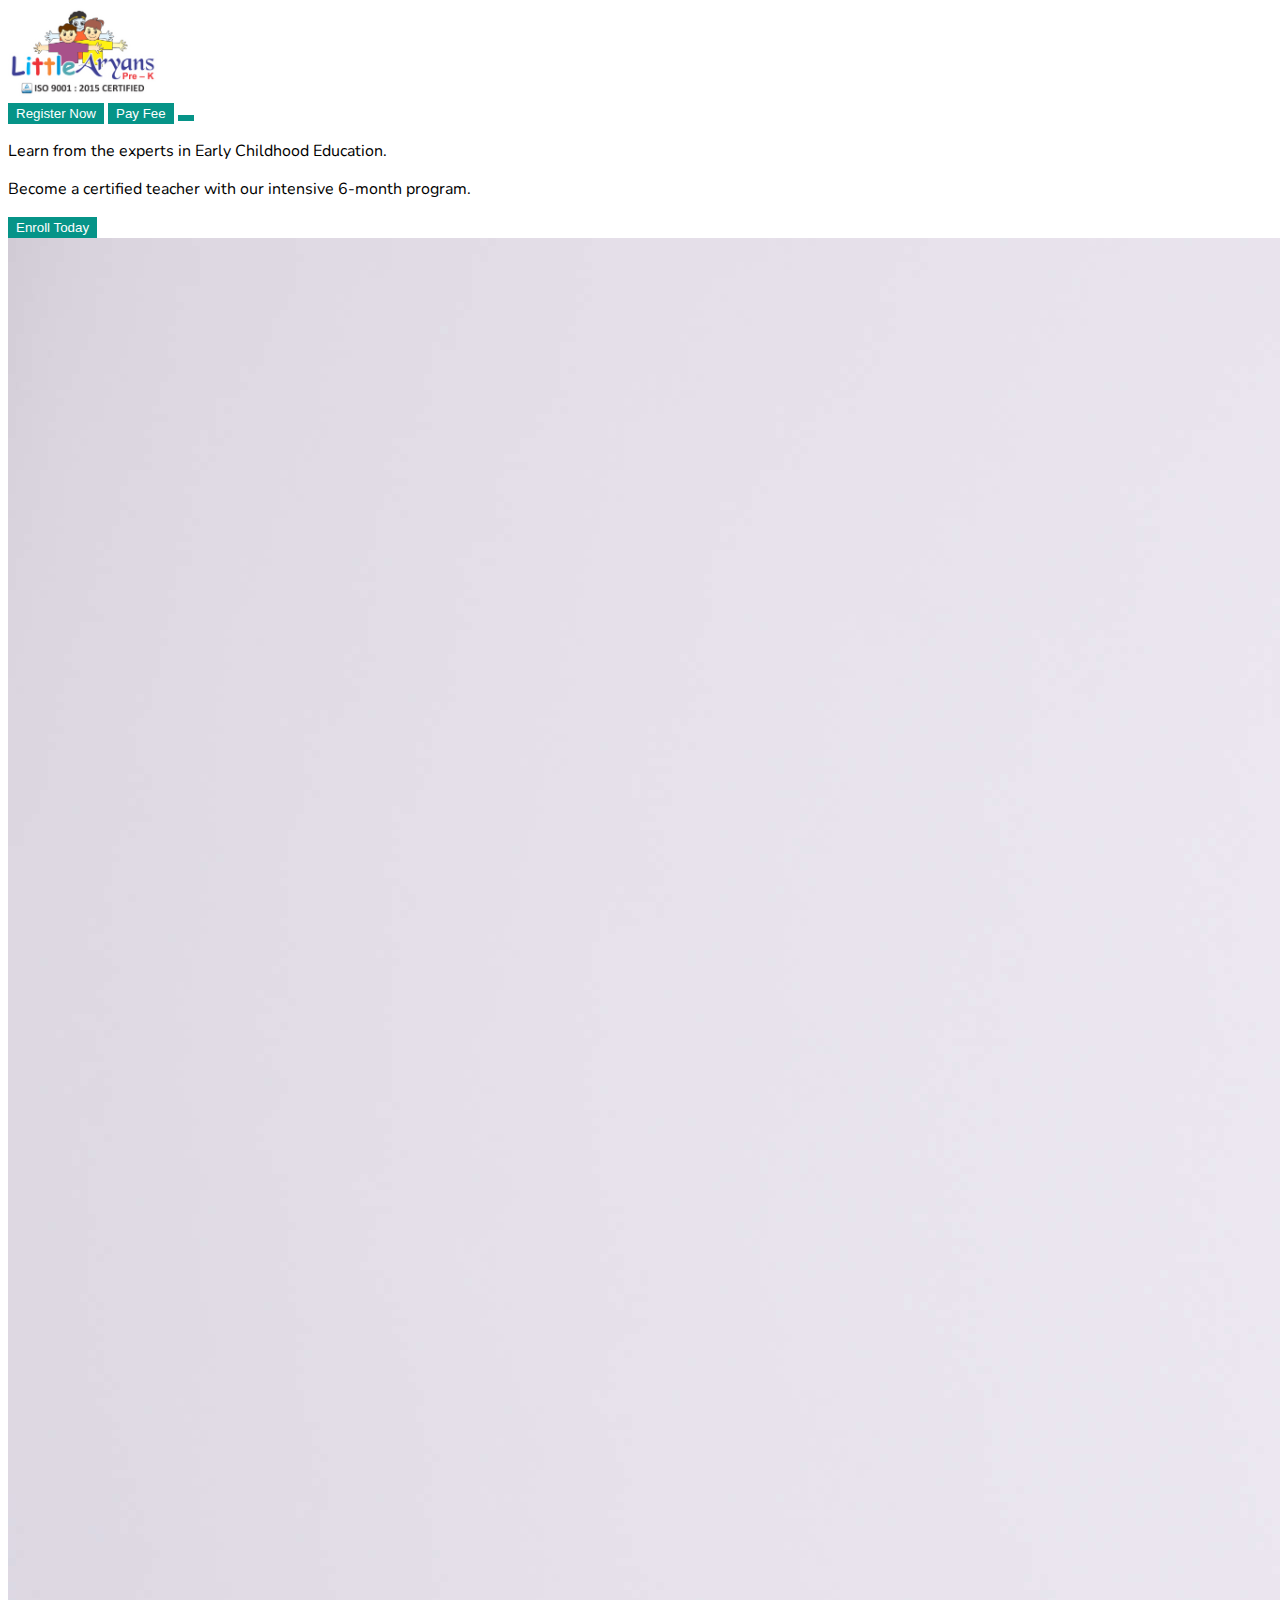
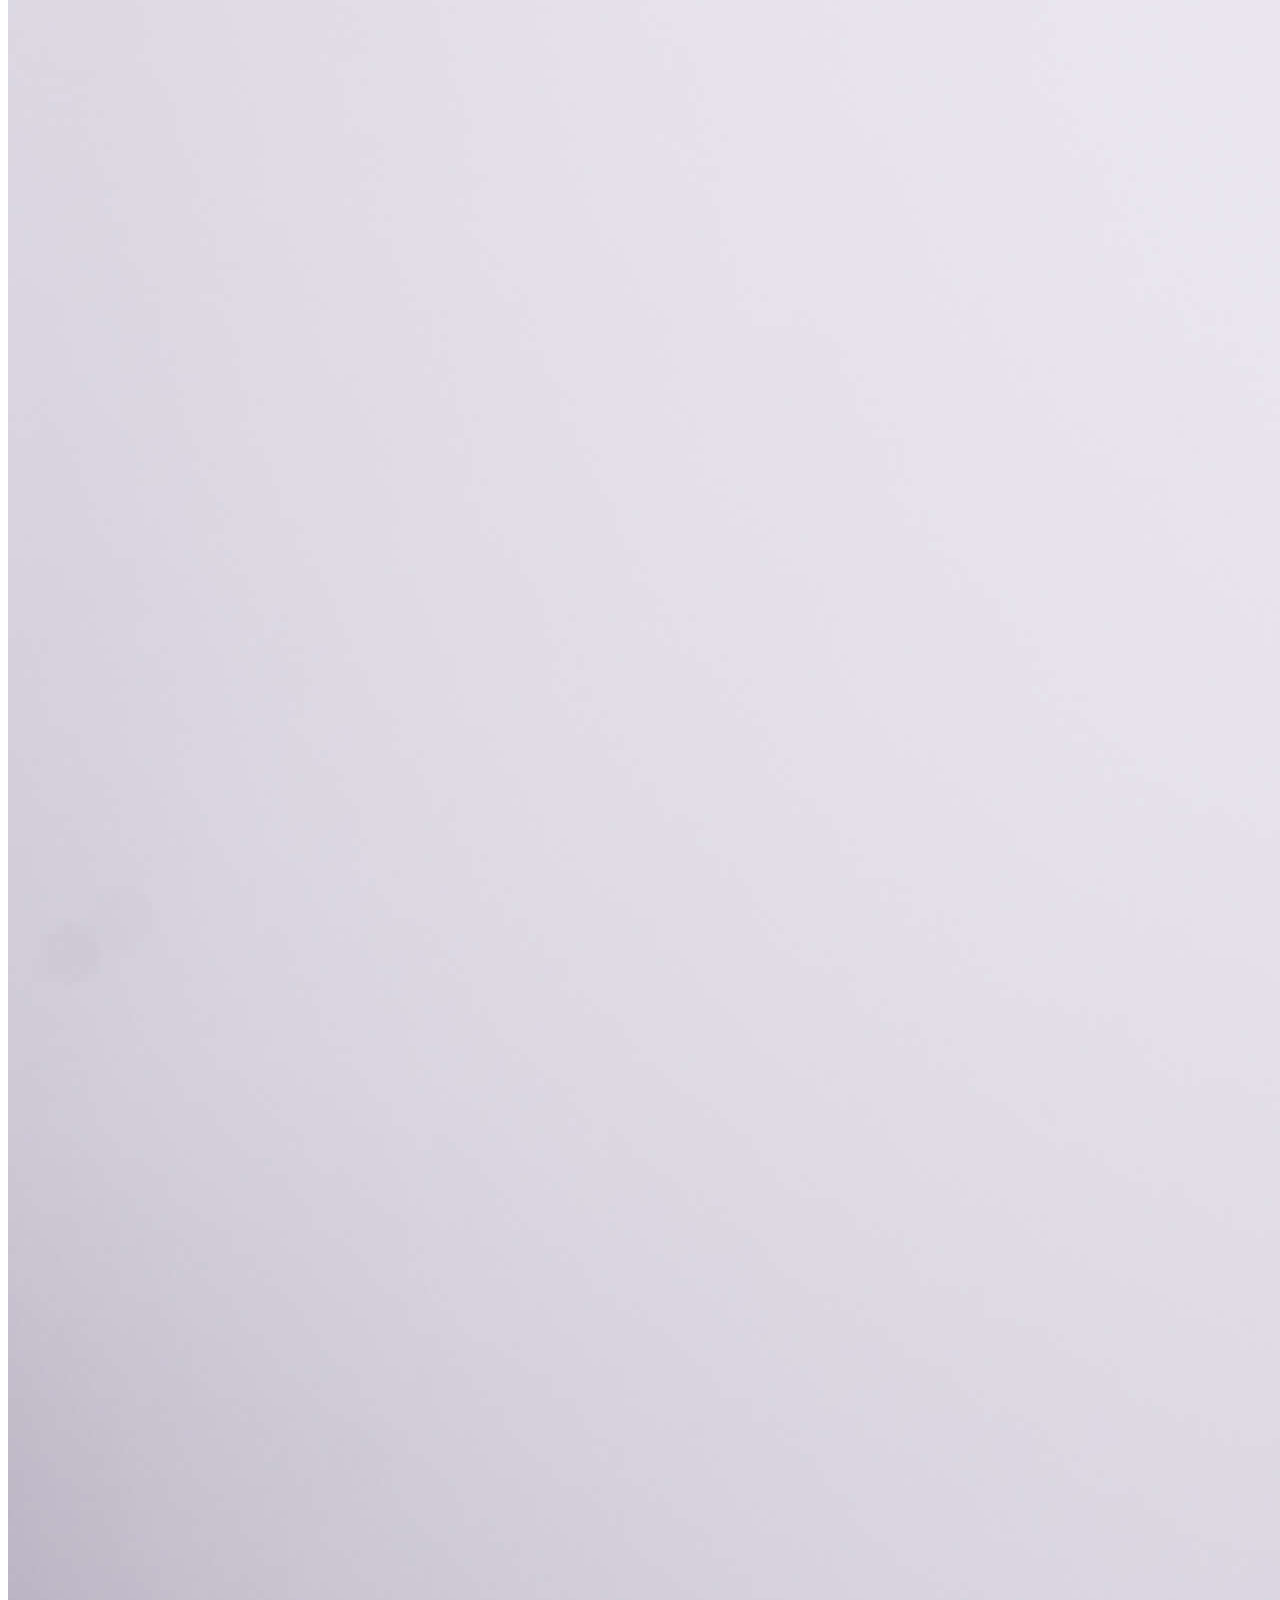
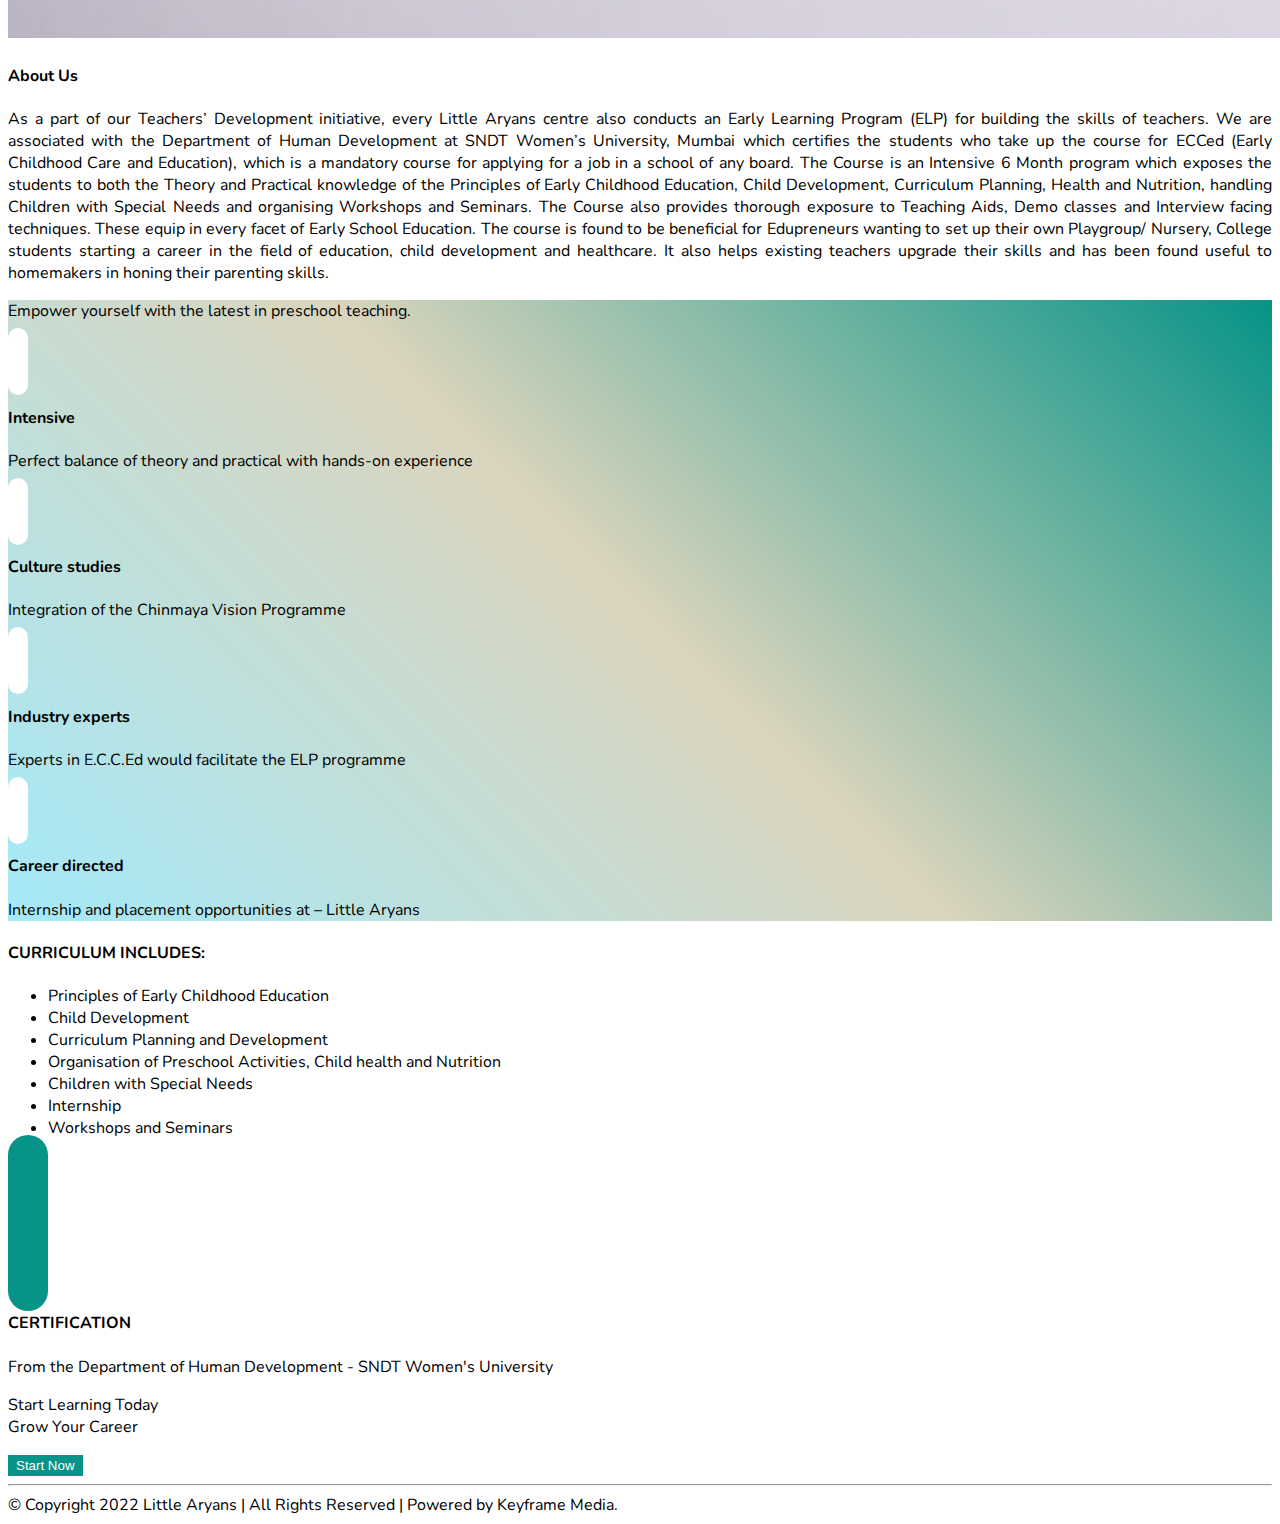
<file: index.html>
<!DOCTYPE html>
<html lang="en">

<head>
    <meta charset="UTF-8">
    <meta http-equiv="X-UA-Compatible" content="IE=edge">
    <meta name="viewport" content="width=device-width, initial-scale=1.0">
    <!--Nunito Font Google -->
    <link rel="preconnect" href="https://fonts.googleapis.com">
    <link rel="preconnect" href="https://fonts.gstatic.com" crossorigin>
    <link href="https://fonts.googleapis.com/css2?family=Nunito:wght@300;400;500;600;700&display=swap" rel="stylesheet">
    <!--Bootstrap-->
    <link href="https://cdn.jsdelivr.net/npm/bootstrap@5.2.0/dist/css/bootstrap.min.css" rel="stylesheet"
        integrity="sha384-gH2yIJqKdNHPEq0n4Mqa/HGKIhSkIHeL5AyhkYV8i59U5AR6csBvApHHNl/vI1Bx" crossorigin="anonymous">
    <!--Custom CSS-->
    <link href="./styles/custom.css" rel="stylesheet">
    <!--LineIcons-->
    <link href="https://cdn.lineicons.com/3.0/lineicons.css" rel="stylesheet">
    <!--Title-->
    <title>ELP - AryaGlobal Research and Training Institute</title>
    <!--JS-->
    <script src="./script.js"></script>
</head>

<body>
    <div class="container-lg">

        <nav class="navbar navbar-expand-md">
            <div class="container-fluid ">
                <a class="navbar-brand " href="./index.html">
                    <img src="./images/little-aryans-elp.png" alt="Little Aryans" width="150">
                </a>
                <div class="d-flex justify-content-end">
                    <a href="./registration.html" class="order-md-2"> <button type="button"
                            class="btn buttonbg mx-2 ">Register
                            Now</button></a>

                    <a href="./pay.html" class="order-md-2"> <button type="button" class="btn buttonbg mx-2 ">Pay
                            Fee</button></a>

                    <a href="./index.html" class="order-md-2"> <button type="button" class="btn buttonbg mx-2 ">
                            <i class="lni lni-home"></i></button></a>

                </div>
            </div>
        </nav>

        <section>
            <div class="row d-flex align-items-center m-2 m-sm-5">
                <div class="mt-4 mt-sm-0 col-md-6">
                    <p class="fw-bold display-6 display-sm-4">Learn from the experts in Early Childhood Education.</p>
                    <p>Become a certified teacher with our intensive 6-month program.</p>
                    <a href="./registration.html"> <button type="button" class="btn buttonbg my-2">Enroll
                            Today</button></a>
                </div>

                <div class="col-md-6 d-flex justify-content-center mt-4 mt-sm-0">
                    <img src="./images/HeroSection.jpg" class="img-fluid rounded-5" alt="ELP Slide">
                </div>
            </div>
        </section>

        <section>
            <div class="row m-2 m-sm-5 ">
                <h4 class="fw-bold mt-4 mt-sm-0">About Us</h4>
                <p style="text-align: justify;">
                    As a part of our Teachers’ Development initiative, every Little Aryans centre also conducts an Early
                    Learning Program (ELP) for building the skills of teachers. We are associated with the Department of
                    Human Development at SNDT Women’s University, Mumbai which certifies the students who take up the
                    course for ECCed (Early Childhood Care and Education), which is a mandatory course for applying for
                    a job in a school of any board.
                    The Course is an Intensive 6 Month program which exposes the students to both the Theory and
                    Practical knowledge of the Principles of Early Childhood Education, Child Development, Curriculum
                    Planning, Health and Nutrition, handling Children with Special Needs and organising Workshops and
                    Seminars.
                    The Course also provides thorough exposure to Teaching Aids, Demo classes and Interview facing
                    techniques. These equip in every facet of Early School Education. The course is found to be
                    beneficial for Edupreneurs wanting to set up their own Playgroup/ Nursery, College students starting
                    a career in the field of education, child development and healthcare. It also helps existing
                    teachers upgrade their skills and has been found useful to homemakers in honing their parenting
                    skills.

                </p>
            </div>
        </section>

        <section class="boxgradient rounded-5">
            <div class="row d-flex align-items-center py-4 mx-3 my-5 mx-sm-5 my-sm-5 ">

                <div class="col-md-6 d-flex justify-content-center mt-4 mt-sm-0">
                    <p class="fw-bold display-6 display-sm-4">Empower yourself with the latest in preschool teaching.
                    </p>
                </div>

                <div class="col-md-6">

                    <div class="row">

                        <div class="col-md-6 text-center px-3 pt-2 px-sm-5 pt-sm-5">
                            <i class="lni lni-basketball icon mb-2"></i>
                            <h4 class="fw-bold">Intensive</h4>
                            <p>Perfect balance of theory and practical with hands-on experience</p>
                        </div>

                        <div class="col-md-6 text-center px-3 pt-2 px-sm-5 pt-sm-5">
                            <i class="lni lni-book icon mb-2"></i>
                            <h4 class="fw-bold">Culture studies</h4>
                            <p>Integration of the Chinmaya Vision Programme</p>
                        </div>

                    </div>

                    <div class="row">

                        <div class="col-md-6 text-center px-3 pt-2 px-sm-5 pt-sm-5">
                            <i class="lni lni-user icon mb-2"></i>
                            <h4 class="fw-bold">Industry experts</h4>
                            <p>Experts in E.C.C.Ed would facilitate the ELP programme</p>
                        </div>

                        <div class="col-md-6 text-center px-3 pt-2 px-sm-5 pt-sm-5">
                            <i class="lni lni-headphone-alt icon mb-2"></i>
                            <h4 class="fw-bold">Career directed</h4>
                            <p> Internship and placement opportunities at – Little Aryans</p>
                        </div>

                    </div>

                </div>

            </div>
        </section>



        <section>
            <div class="row m-2 m-sm-5">
                <div class="col-md-6">
                    <h4 class="fw-bold">CURRICULUM INCLUDES:</h4>
                    <ul class="list-group">
                        <li class="list-group-item">Principles of Early Childhood Education</li>
                        <li class="list-group-item">Child Development</li>
                        <li class="list-group-item">Curriculum Planning and Development</li>
                        <li class="list-group-item">Organisation of Preschool Activities, Child health and Nutrition
                        </li>
                        <li class="list-group-item">Children with Special Needs</li>
                        <li class="list-group-item">Internship</li>
                        <li class="list-group-item">Workshops and Seminars</li>
                    </ul>
                </div>
                <div class="col-md-6 d-flex justify-content-center align-items-center flex-column mt-4 mt-sm-0">
                    <i class="lni lni-certificate mb-2 certificate text-white mb-4"></i>
                    <h4 class="fw-bold">CERTIFICATION </h4>
                    <p class="w-100 w-sm-50 text-center"> From the Department of Human Development - <span
                            class="fw-bold"> SNDT
                            Women's
                            University</span>
                    </p>

                </div>
            </div>
        </section>

        <section class="row m-2 m-sm-5 py-5 text-center">
            <p class="fw-bold display-6 display-sm-4">Start Learning Today <br> Grow Your Career</p>
            <a href="./registration.html"> <button type="button" class="btn buttonbg mx-2">Start Now</button></a>
        </section>

        <footer>
            <hr>
            <div class="row mb-2">
                <div class="col-md-6 text-sm-left text-center my-2 my-sm-0">© Copyright 2022 Little Aryans | All Rights
                    Reserved
                    |
                    Powered by Keyframe Media.
                </div>
                <div class="col-md-6 d-flex gap-4 justify-content-end social my-2 my-sm-0"
                    style="font-size: 25px !important;">
                    <i class="lni lni-facebook-filled"></i>
                    <i class="lni lni-instagram-filled"></i>
                    <i class="lni lni-linkedin-original"></i>
                    <i class="lni lni-youtube"></i>
                </div>
            </div>
        </footer>

    </div>

    <script src="https://cdn.jsdelivr.net/npm/bootstrap@5.2.0/dist/js/bootstrap.bundle.min.js"
        integrity="sha384-A3rJD856KowSb7dwlZdYEkO39Gagi7vIsF0jrRAoQmDKKtQBHUuLZ9AsSv4jD4Xa" crossorigin="anonymous">
        </script>

</body>

</html>
</file>
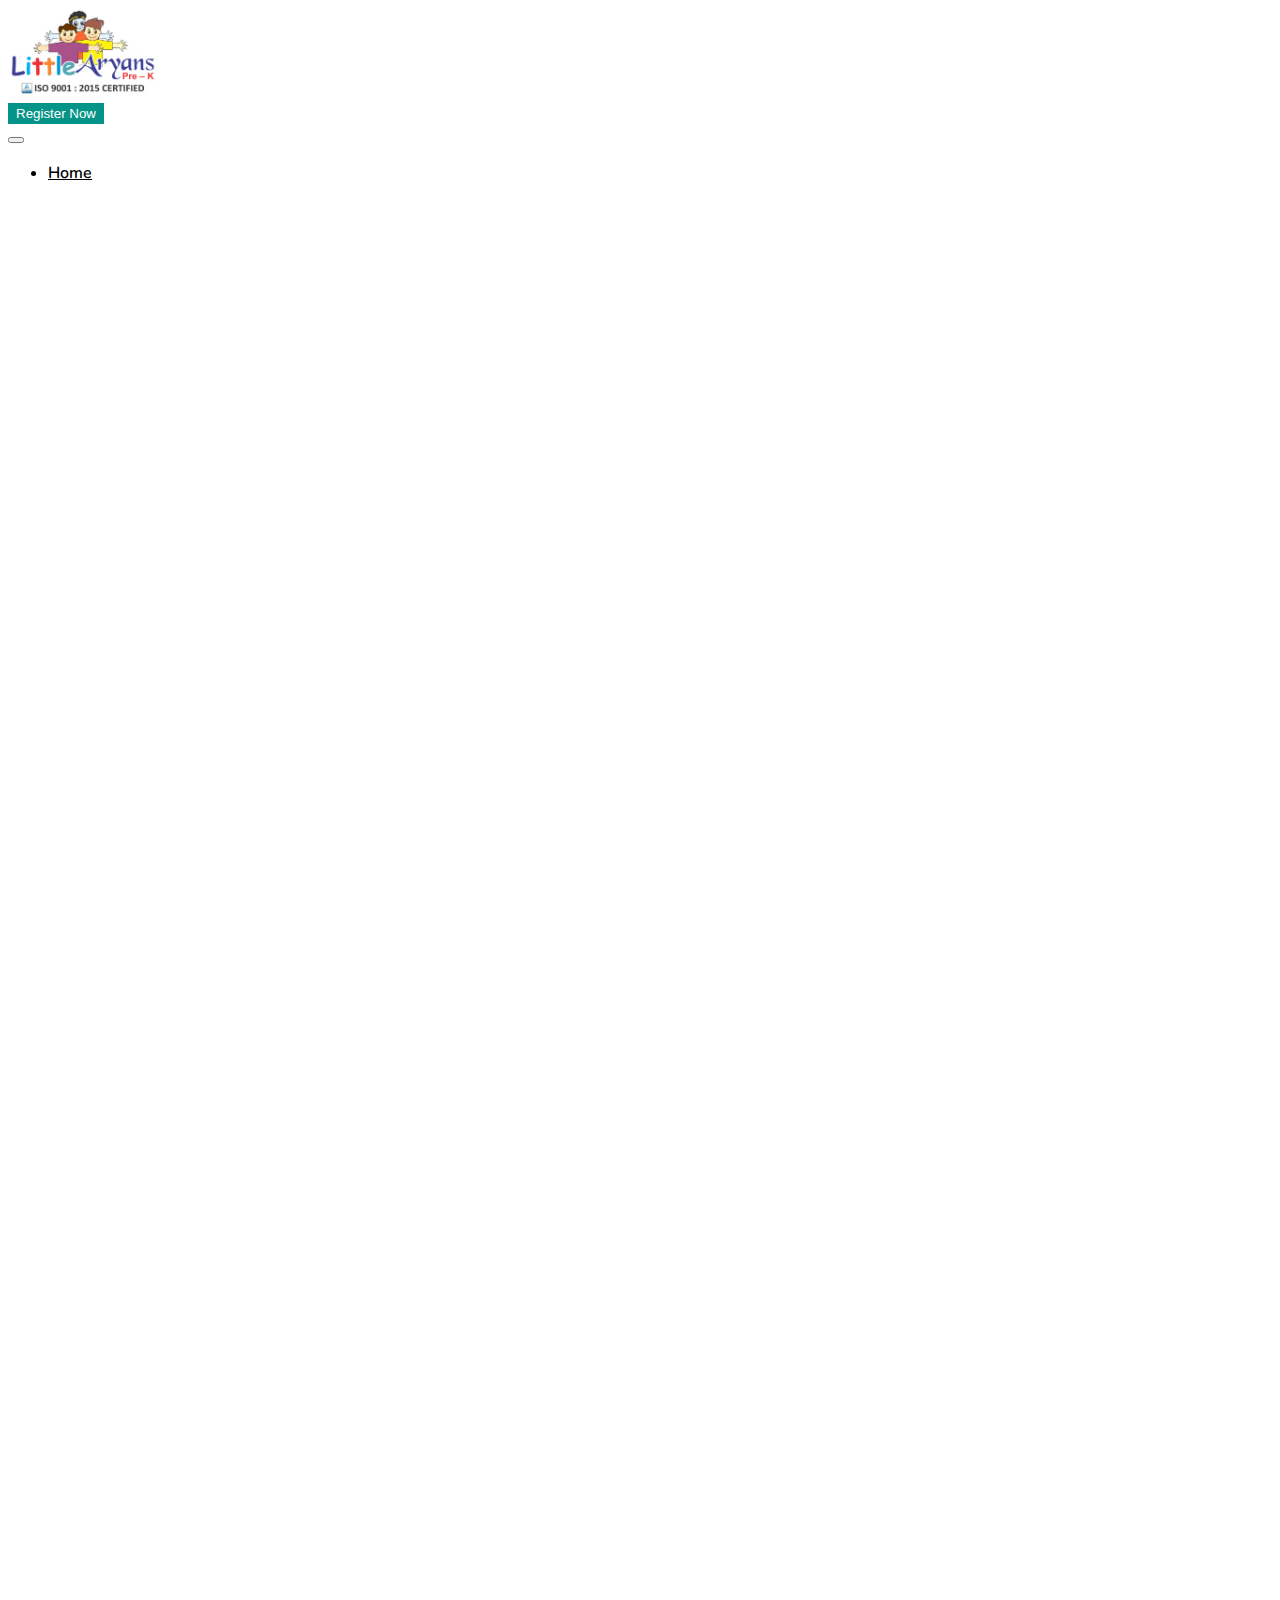
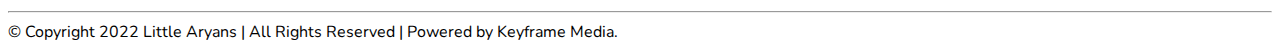
<file: registration.html>
<!DOCTYPE html>
<html lang="en">

<head>
    <meta charset="UTF-8">
    <meta http-equiv="X-UA-Compatible" content="IE=edge">
    <meta name="viewport" content="width=device-width, initial-scale=1.0">
    <!--Nunito Font Google -->
    <link rel="preconnect" href="https://fonts.googleapis.com">
    <link rel="preconnect" href="https://fonts.gstatic.com" crossorigin>
    <link href="https://fonts.googleapis.com/css2?family=Nunito:wght@300;400;500;600;700&display=swap" rel="stylesheet">
    <!--Bootstrap-->
    <link href="https://cdn.jsdelivr.net/npm/bootstrap@5.2.0/dist/css/bootstrap.min.css" rel="stylesheet"
        integrity="sha384-gH2yIJqKdNHPEq0n4Mqa/HGKIhSkIHeL5AyhkYV8i59U5AR6csBvApHHNl/vI1Bx" crossorigin="anonymous">
    <!--Custom CSS-->
    <link rel="stylesheet" href="./styles/custom.css">
    <!--LineIcons-->
    <link href="https://cdn.lineicons.com/3.0/lineicons.css" rel="stylesheet">
    <!--Title-->
    <title>ELP - AryaGlobal Research and Training Institute</title>
    <!--JS-->
    <script src="./script.js"></script>
</head>

<body>
    <div class="container">

        <nav class="navbar navbar-expand-md">
            <div class="container-fluid ">
                <a class="navbar-brand " href="#">
                    <img src="./images/little-aryans-elp.png" alt="Little Aryans" width="150">
                </a>
                <div class="d-flex justify-content-end">
                    <a href="./registration.html" class="order-md-2"> <button type="button"
                            class="btn buttonbg mx-2 ">Register
                            Now</button></a>
                    <div>
                        <button class="navbar-toggler" type="button" data-bs-toggle="collapse"
                            data-bs-target="#navbarNav" aria-controls="navbarNav" aria-expanded="false"
                            aria-label="Toggle navigation">
                            <span class="navbar-toggler-icon"></span>
                        </button>

                        <div class="collapse navbar-collapse order-md-1" id="navbarNav">
                            <ul class="navbar-nav">
                                <li class="nav-item">
                                    <a class="nav-link" href="index.html">Home</a>
                                </li>

                            </ul>
                        </div>
                    </div>
                </div>
            </div>
        </nav>

        <div class="d-flex justify-content-center" id="zf_div_GstOA2bxNiarXJjeXZqgRIociyROx-IKw_Ka2hQVzi8"></div>


        <footer>
            <hr>
            <div class="row mb-2">
                <div class="col-md-6 text-sm-left text-center my-2 my-sm-0">© Copyright 2022 Little Aryans | All Rights
                    Reserved
                    |
                    Powered by Keyframe Media.
                </div>
                <div class="col-md-6 d-flex gap-4 justify-content-end social my-2 my-sm-0"
                    style="font-size: 25px !important;">
                    <i class="lni lni-facebook-filled"></i>
                    <i class="lni lni-instagram-filled"></i>
                    <i class="lni lni-linkedin-original"></i>
                    <i class="lni lni-youtube"></i>
                </div>
            </div>
        </footer>

    </div>



    <script type="text/javascript">(function () {
            try {
                var f = document.createElement("iframe");
                f.src = 'https://forms.zohopublic.com/keyframemediain/form/ELPAdmissionForm/formperma/GstOA2bxNiarXJjeXZqgRIociyROx-IKw_Ka2hQVzi8?zf_rszfm=1';
                f.style.border = "none";
                f.style.height = "1397px";
                f.style.width = "90%";
                f.style.transition = "all 0.5s ease";
                var d = document.getElementById("zf_div_GstOA2bxNiarXJjeXZqgRIociyROx-IKw_Ka2hQVzi8");
                d.appendChild(f);
                window.addEventListener('message', function () {
                    var evntData = event.data;
                    if (evntData && evntData.constructor == String) {
                        var zf_ifrm_data = evntData.split("|");
                        if (zf_ifrm_data.length == 2) {
                            var zf_perma = zf_ifrm_data[0];
                            var zf_ifrm_ht_nw = (parseInt(zf_ifrm_data[1], 10) + 15) + "px";
                            var iframe = document.getElementById("zf_div_GstOA2bxNiarXJjeXZqgRIociyROx-IKw_Ka2hQVzi8").getElementsByTagName("iframe")[0];
                            if ((iframe.src).indexOf('formperma') > 0 && (iframe.src).indexOf(zf_perma) > 0) {
                                var prevIframeHeight = iframe.style.height;
                                if (prevIframeHeight != zf_ifrm_ht_nw) {
                                    iframe.style.height = zf_ifrm_ht_nw;
                                }
                            }
                        }
                    }
                }, false);
            } catch (e) { }
        })();</script>


    <script src="https://cdn.jsdelivr.net/npm/bootstrap@5.2.0/dist/js/bootstrap.bundle.min.js"
        integrity="sha384-A3rJD856KowSb7dwlZdYEkO39Gagi7vIsF0jrRAoQmDKKtQBHUuLZ9AsSv4jD4Xa" crossorigin="anonymous">
        </script>

</body>

</html>
</file>
<file: styles/custom.css>
* {
  box-sizing: border-box;
}

body {
  font-family: 'Nunito', sans-serif;
  color: black;
}

a {
  font-weight: 600 !important;
  color: black !important;
}

.boxgradient {
  background: hsla(191, 88%, 81%, 1);

  background: linear-gradient(
    45deg,
    hsla(191, 88%, 81%, 1) 0%,
    hsl(48, 29%, 80%, 1) 50%,
    hsla(175, 92%, 30%, 1) 100%
  );

  background: -moz-linear-gradient(
    45deg,
    hsla(191, 88%, 81%, 1) 0%,
    hsl(48, 29%, 80%, 1) 50%,
    hsla(175, 92%, 30%, 1) 100%
  );

  background: -webkit-linear-gradient(
    45deg,
    hsla(191, 88%, 81%, 1) 0%,
    hsl(48, 29%, 80%, 1) 50%,
    hsla(175, 92%, 30%, 1) 100%
  );

  filter: progid: DXImageTransform.Microsoft.gradient( startColorstr="#A4E9F9", endColorstr="#C5AEF2", GradientType=1 );
}

.icon {
  font-size: 35px !important;
  background-color: #fff;
  padding: 10px;
  border-radius: 15px;
}

.secondsec {
  border-radius: 100px;
}

.certificate {
  font-size: 100px !important;
  padding: 20px;
  border-radius: 25px;
  background-color: #069488;
}

.buttonbg {
  background-color: #069488;
  border: 2px solid #069488;
  color: #fff;
}

.buttonbg:hover {
  background-color: #fff;
  border: 2px solid #069488;
  color: #069488;
}

.social > i {
  color: #069488;
}
</file>
